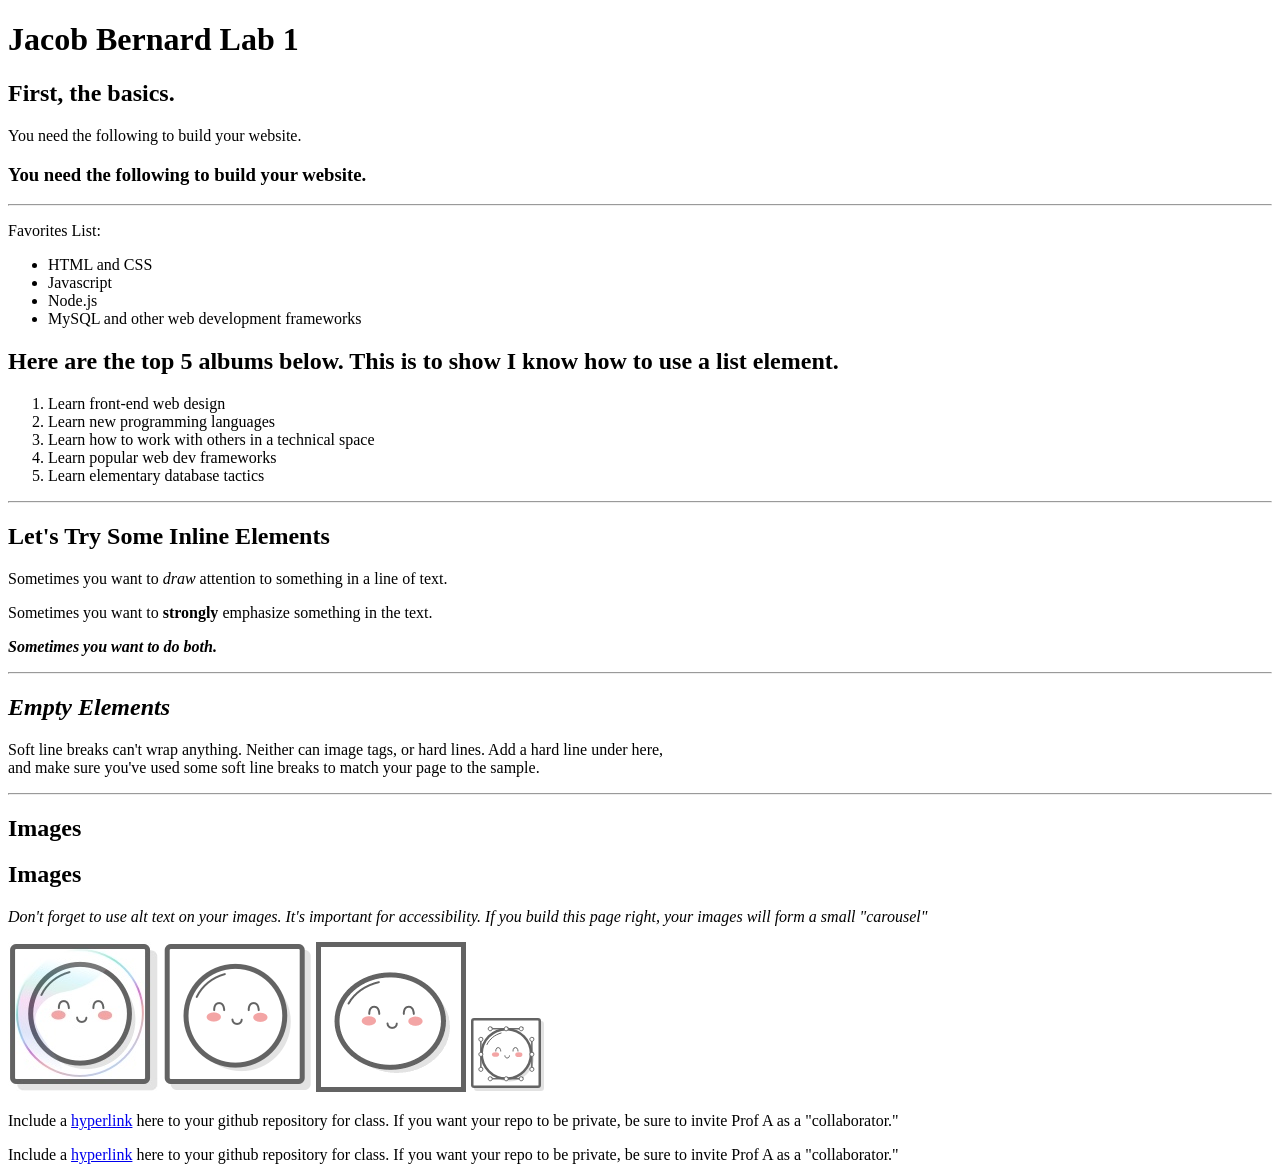
<file: client/lab_1/index.html>
<!DOCTYPE html>
<html>
  <head> 
    <title> Jacob Bernard Lab 1: Intro to HTML </title>
    <h1>Jacob Bernard Lab 1</h1> 
  </head>
  <body> 
    <h2>First, the basics.</h2>
    <p>You need the following to build your website.</p>
    <h3>You need the following to build your website.</h3>

    <hr/>

    <p>Favorites List:</p>
    <ul>
      <li>HTML and CSS</li>
      <li>Javascript</li>
      <li>Node.js</li>
      <li>MySQL and other web development frameworks</li>
    </ul>

    <h2>Here are the top 5 albums below. This is to show I know how to use a list element.</h2>
    <ol>
      <li>Learn front-end web design</li>
      <li>Learn new programming languages</li>
      <li>Learn how to work with others in a technical space</li>
      <li>Learn popular web dev frameworks</li>
      <li>Learn elementary database tactics</li>
    </ol>

    <hr/>

    <h2>Let's Try Some Inline Elements</h2>
    <p>Sometimes you want to <em>draw</em> attention to something in a line of text.</p>
    <p>Sometimes you want to <strong>strongly</strong> emphasize something in the text.</p>
    <p><em><strong>Sometimes you want to do both.</em></strong></p>

    <hr/>

    <h2><em><strong>Empty Elements</strong></em></h2>
    <p>Soft line breaks can't wrap anything. Neither can image tags, or hard lines.
      Add a hard line under here,<br/> and make sure you've used some soft line breaks to match your page to the sample.</p>

    <hr/>

    <h2><strong>Images</strong></h2>
    <h2><strong>Images</strong></h2>
      <p><em>Don't forget to use alt text on your images. It's important for accessibility.
              If you build this page right, your images will form a small "carousel"</em></p>
  
    <img src="images/mochi.jpg"/>
    <img src="images/mochi.png"/>
    <img src="images/mochi.gif"/>
    <img src="images/mochi.svg"/>
  
 <p class="footer">Include a <a href='https://github.com/jbernard247/INST377-Lab-Work'>hyperlink</a> here to your github repository for class.
 If you want your repo to be private, be sure to invite Prof A as a "collaborator."</p>

 Include a <a href='https://github.com/jbernard247/INST377-Lab-Work'>hyperlink</a> here to your github repository for class.
If you want your repo to be private, be sure to invite Prof A as a "collaborator."
  </body>
</html>
</file>
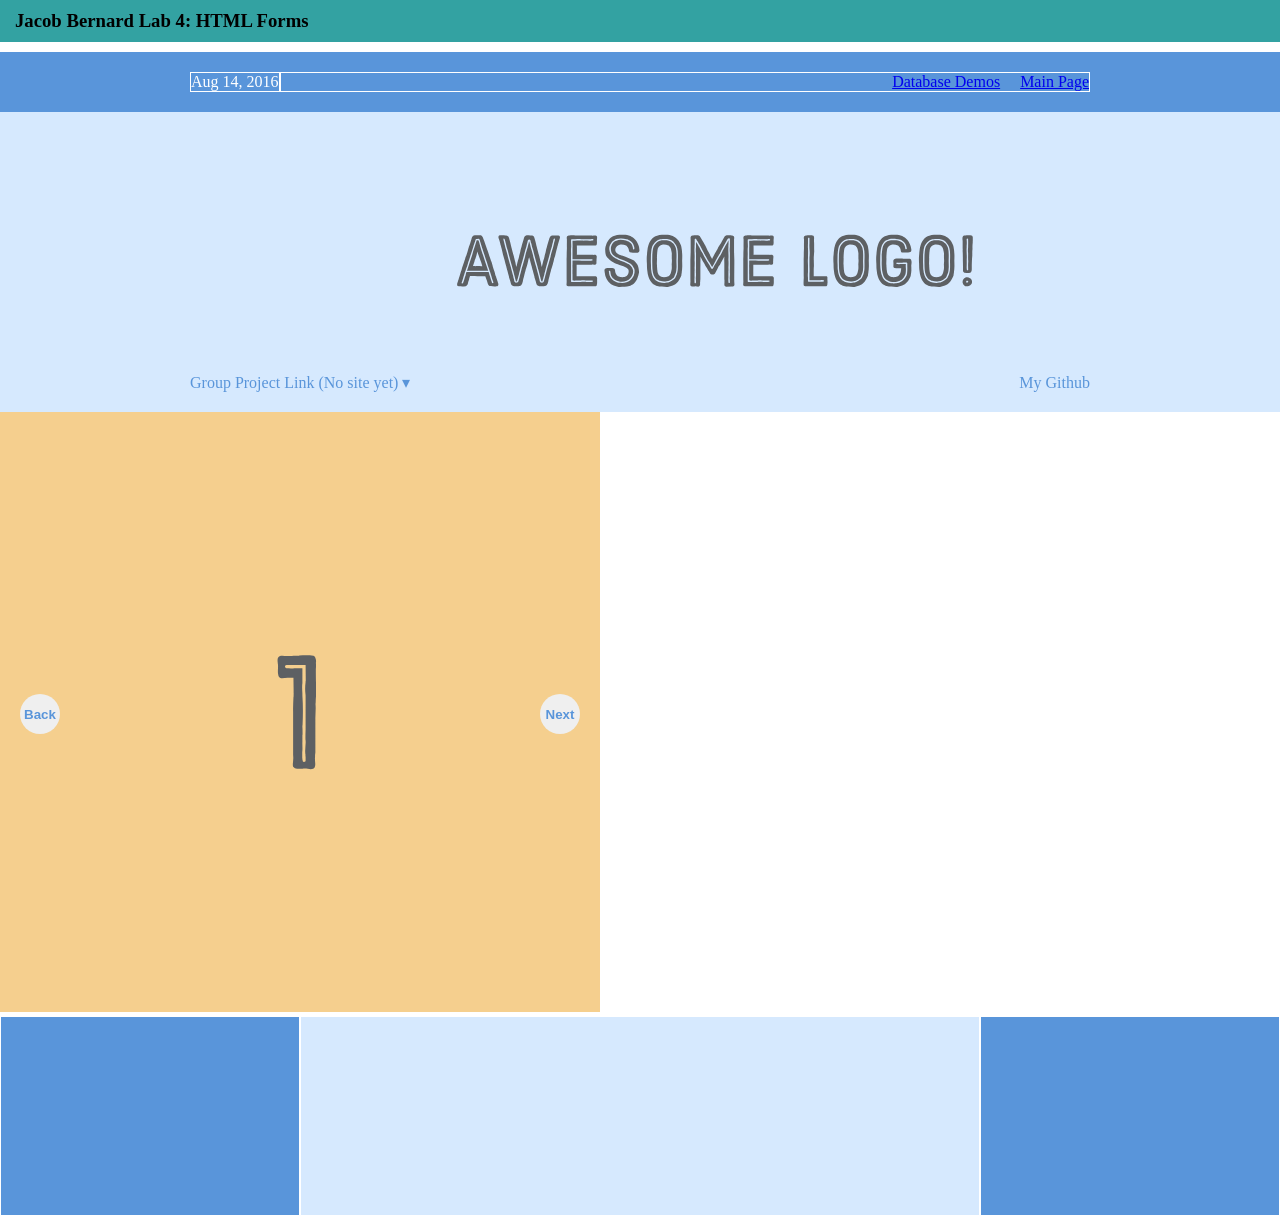
<file: client/lab_4/index.html>
<!DOCTYPE html>
<html lang='en'>
  <head>
    <meta charset='UTF-8'/>
    <title> Jacob Bernard Lab 4: HTML Forms</title>
    <link rel='stylesheet' href='styles.css'/>
  </head>
  <body>
    <h3 class='head'><b>Jacob Bernard Lab 4: HTML Forms</b></h3>
    <div class='menu-container'>
        <div class='menu'>
            <div class='date'>Aug 14, 2016</div>
            <div class='links'></div>
              <div class='signup'><a href='data.html'>Database Demos</a></div>      
              <div class='login'><a href='index.html'>Main Page</a></div>        
            
          </div>
    </div>

    <div class='header-container'>
        <div class='header'>
            <div class='subscribe'> Group Project Link (No site yet) &#9662;</div>
            <div class='logo'><img src='images/awesome-logo.svg'/></div>
            <div class='social'>My Github</div>
        </div>
    </div>
    <div class='carousel'>
       <div class="carousel_item carousel_item--visible">
           <img src="images/one.svg" />
       </div> 
       <div class="carousel_item">
           <img src="images/two.svg" />
       </div>
       <div class="carousel_item">
           <img src="images/three.svg" />
       </div>
       <div class="carousel_item">
           <img src="images/four.svg" />
       </div>
       <div class="carousel_item">
           <img src="images/five.svg" />
       </div>

       <div class="carousel_actions">
           <button id="carousel_button--prev">Back</button>
           <button id="carousel_button--next">Next</button>
       </div>
          
        
</div>

    <div class='footer'>
        <div class='footer-item footer-one'></div>
        <div class='footer-item footer-two'></div>
        <div class='footer-item footer-three'></div>
      </div>

      <script src='script.js'></script>
  </body>
</html>
</file>
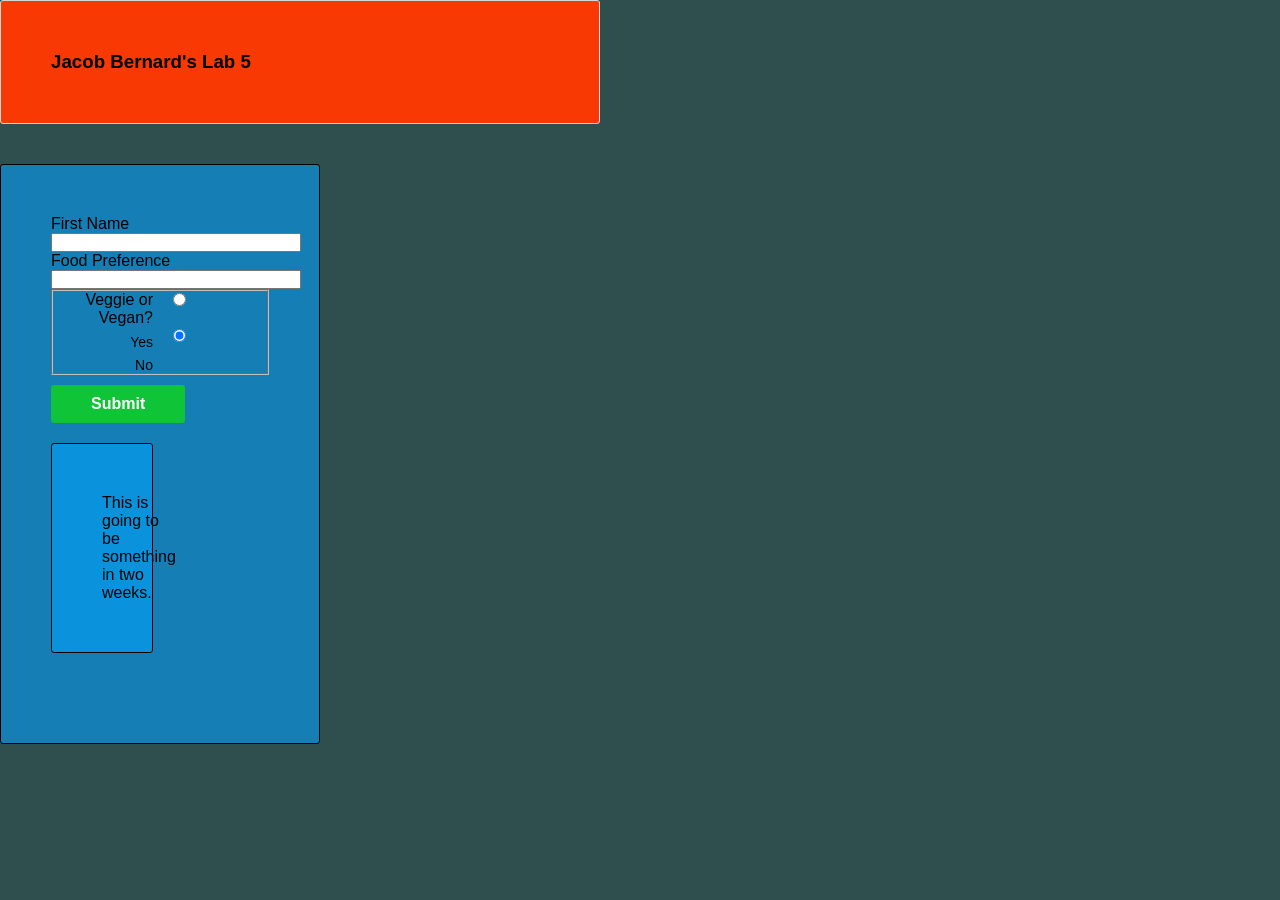
<file: client/lab_5/index.html>
<!DOCTYPE html>
<html>
    <head>
        <link rel='stylesheet' href='styles.css'/>
        <form action="https://data.princegeorgescountymd.gov/resource/umjn-t2iz.json" 
        method="get"></form>
    </head>

    <body>
        <h3 class="speaker-form">Jacob Bernard's Lab 5</h3>
            <div class="speaker-form2">
                <div class="form-row">
                    <label for="first-name">First Name</label>
                    <input id="first-name" name="first-name" type="text" />

                    <label for="food-preference">Food Preference</label>
                    <input id="food-preference" name="food-preference" type="text" />

                    <fieldset class='legacy-form-row'>
                        <legend>Veggie or Vegan?</legend>
                        <input id='talk-type-1'
                               name='talk-type'
                               type='radio'
                               value='main-stage' />
                        <label for='talk-type-1' class='radio-label'>Yes</label>
                        <input id='talk-type-2'
                               name='talk-type'
                               type='radio'
                               value='workshop'
                               checked />
                        <label for='talk-type-2' class='radio-label'>No</label>
                      </fieldset>
                      <div class='form-row'>
                        <button>Submit</button>
                      </div>
                      <p class="speaker-form3">This is going to be something in two weeks.</p>
                </div>
            </div> 
            <script src='script.js'></script>       
    </body>

</html>
</file>
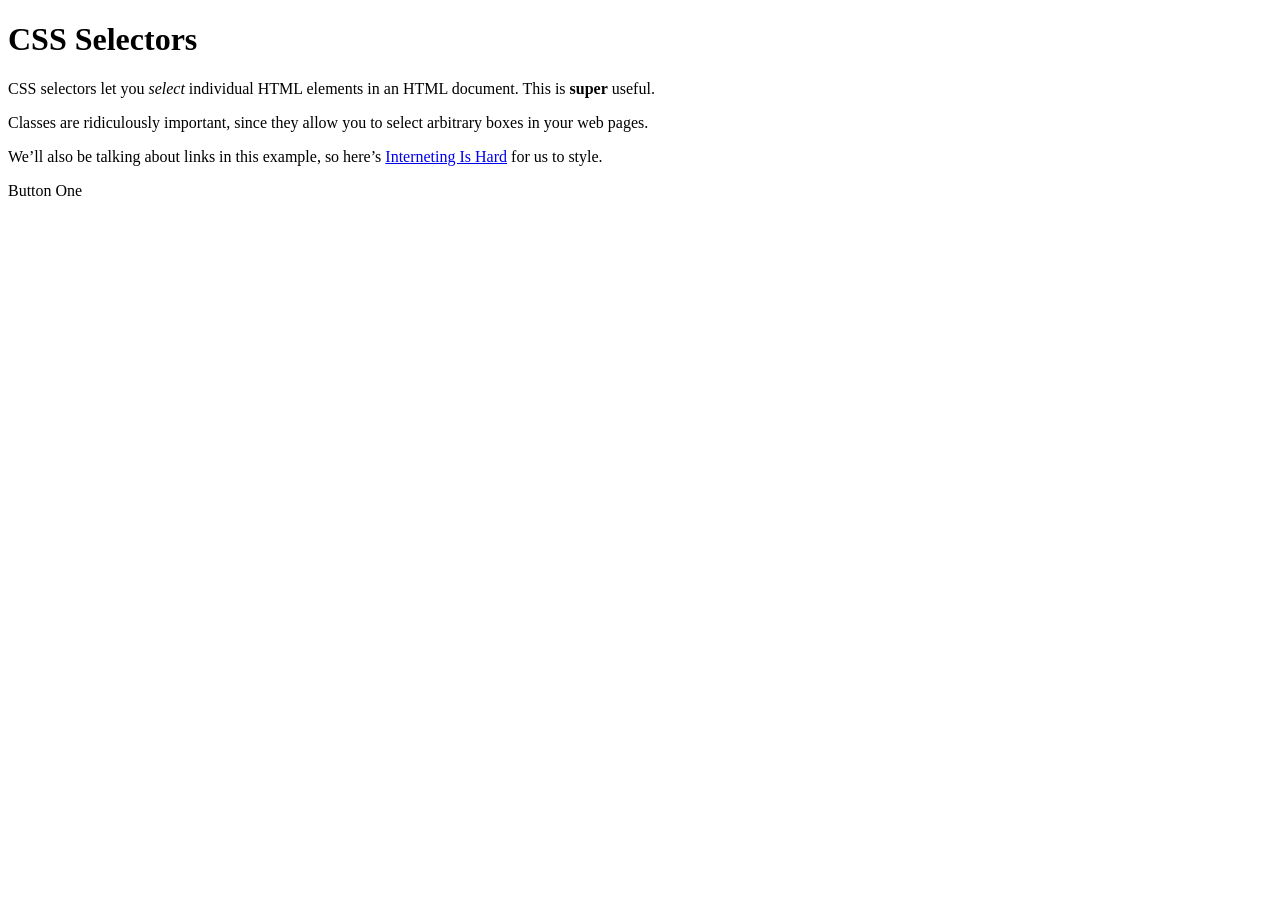
<file: css selectors/selectors.html>
<!DOCTYPE html>
<html lang='en'>
  <head>
    <meta charset='UTF-8'/>
    <title>CSS Selectors</title>
    <link rel='stylesheet' href='styles.css'/>
  </head>
  <body>
    <h1>CSS Selectors</h1>

    <p>CSS selectors let you <em>select</em> individual HTML elements in an HTML
       document. This is <strong>super</strong> useful.</p>

    <p>Classes are ridiculously important, since they allow you to select
       arbitrary boxes in your web pages.</p>

    <p>We’ll also be talking about links in this example, so here’s
       <a href='https://internetingishard.com'>Interneting Is Hard</a> for us to
       style.</p>

    <div>Button One</div>

  </body>
</html>
</file>
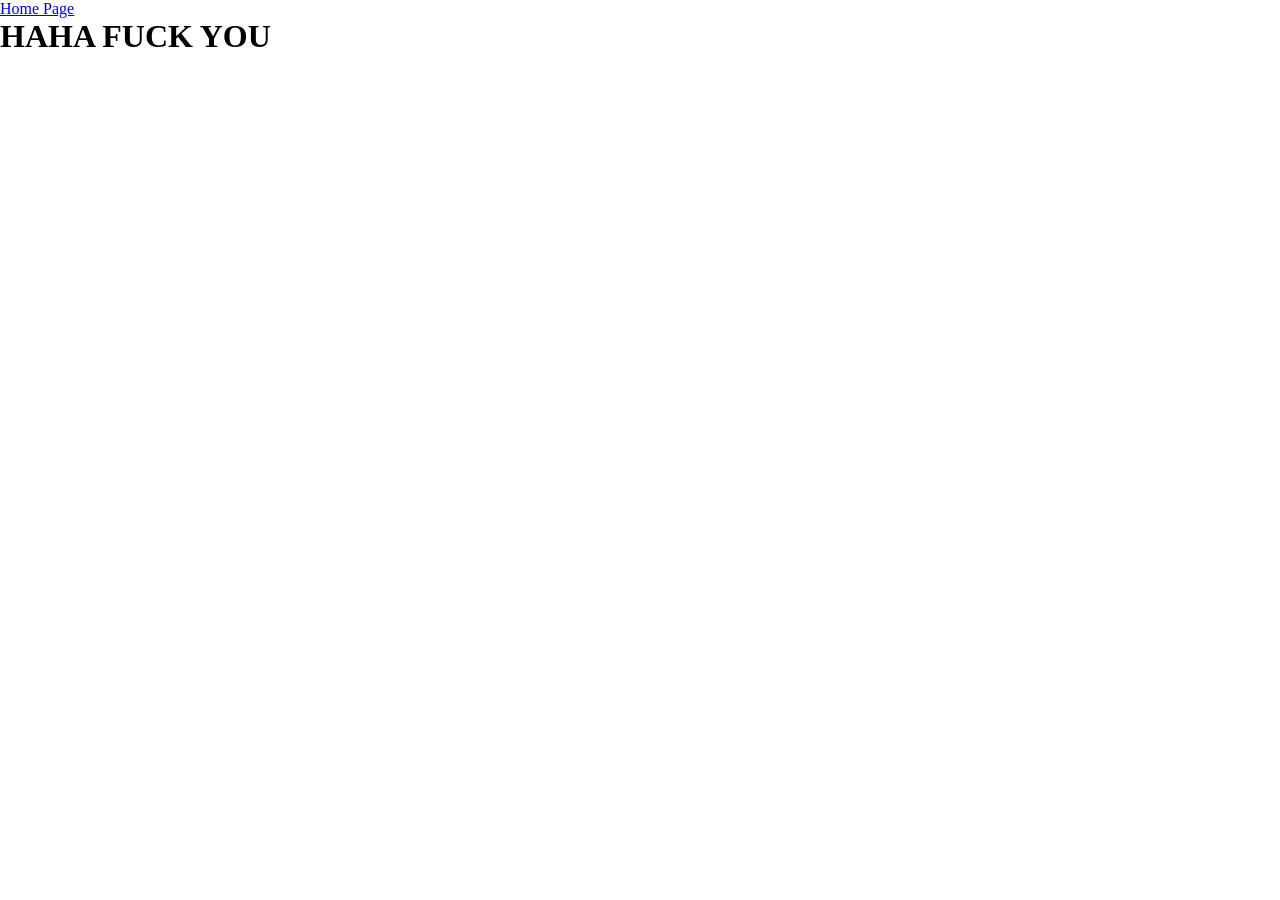
<file: client/lab_3/data.html>
<!DOCTYPE html>
<html lang='en'>
  <head>
    <meta charset='UTF-8'/>
    <title> Jacob Bernard Lab 3: Flexbox Demo</title>
    <link rel='stylesheet' href='styles.css'/>
  </head>
    <body>
        <a href='index.html'>Home Page</a>
        <h1 class="header2">HAHA FUCK YOU</h1>
    </body>
</html>
</file>
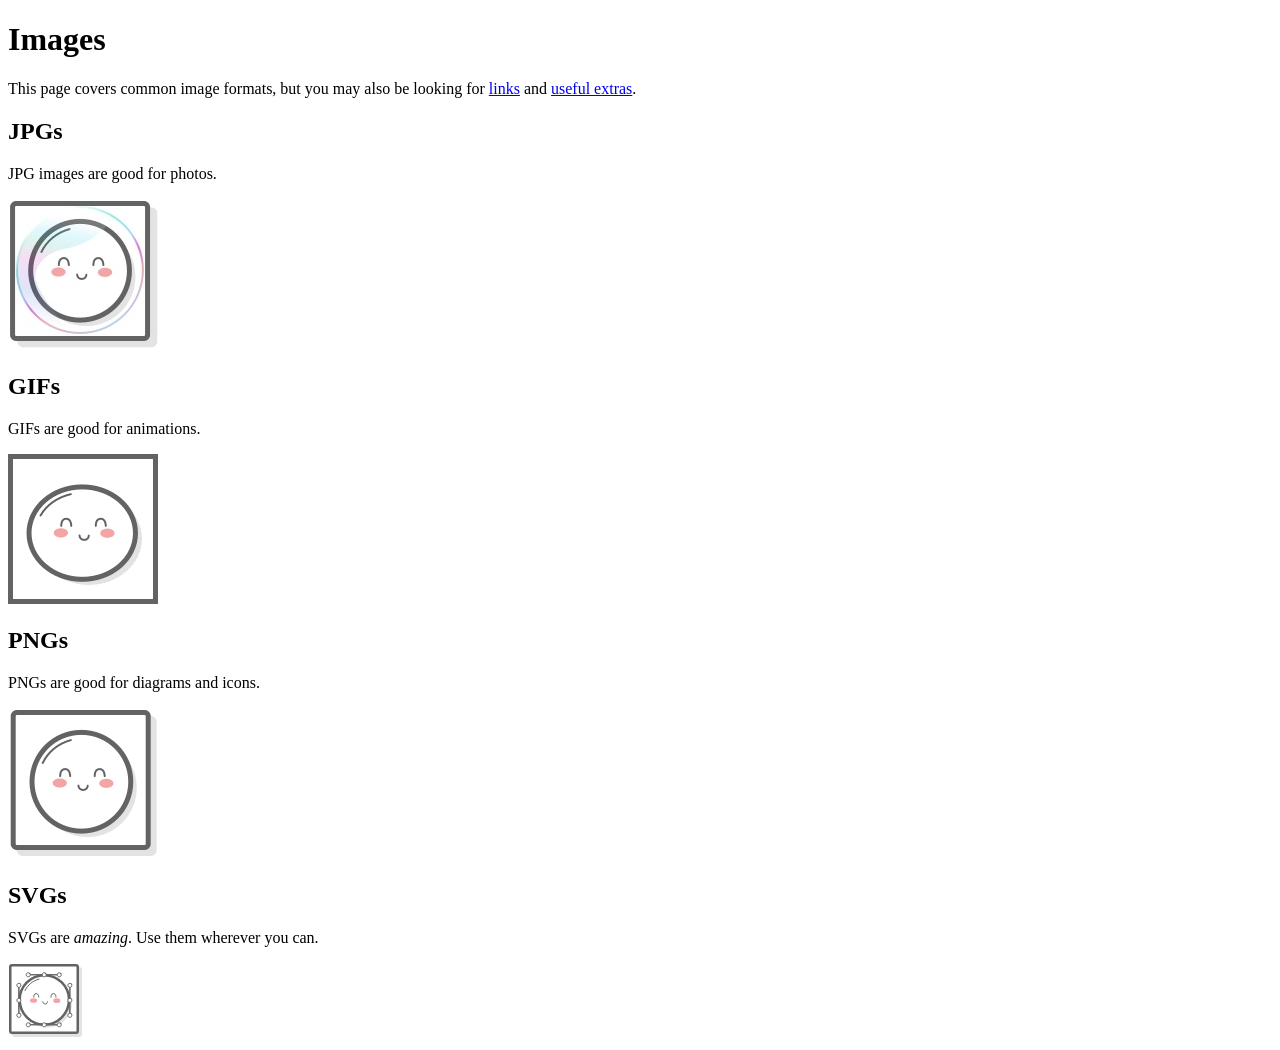
<file: client/lab_1/link-and-images/images.html>
<!DOCTYPE html>
<html>
  <head>
    <title>Images</title>
  </head>
  <body>
    <h1>Images</h1>
    <p>This page covers common image formats, but you may also be looking for <a
        href='links.html'>links</a> and <a href='misc/extras.html'>useful
        extras</a>.</p>
     
     <h2>JPGs</h2>
     
     <p>JPG images are good for photos.</p>
     
     <img src='images/mochi.jpg'/>

     <h2>GIFs</h2>

<p>GIFs are good for animations.</p>

<img src='images/mochi.gif'/>

<h2>PNGs</h2>

<p>PNGs are good for diagrams and icons.</p>

<img src='images/mochi.png'/>

<h2>SVGs</h2>

<p>SVGs are <em>amazing</em>. Use them wherever you can.</p>

<img src='images/mochi.svg'/>

  </body>
</html>
</file>
<file: client/lab_4/styles.css>
* {
    margin: 0;
    padding: 0;
    box-sizing: border-box;
  }
  
.menu-container {
    color: #fff;
    background-color: #5995DA;  /* Blue */
    padding: 20px 0;
    display: flex;
    justify-content: center;
  }
  
.menu {
    border: 1px solid #fff;
    width: 900px;
    display: flex;
    justify-content: space-between;
  }

.header-container {
    color: #5995DA;
    background-color: #D6E9FE;
    display: flex;
    justify-content: center;
  }
  
.header {
    width: 900px;
    height: 300px;
    display: flex;
    justify-content: space-between;
    align-items: center;
  }
.head{
    width: 100%;
    display: inline-block;
    background-color: rgba(0,139, 139,0.8);
    padding: 10px 15px;
    margin: 0;
    margin-bottom: 10px;
  }

.links {
    border: 1px solid #fff;  /* For debugging */
    display: flex;
    justify-content: flex-end;
  }
  
.login {
    margin-left: 20px;
  }
.photo-grid-container {
    display: flex;
    justify-content: center;
  }
  
.photo-grid {
    width: 900px;
    display: flex;
    justify-content: center;
    flex-wrap: wrap;
    flex-direction: row-reverse;
    align-items: center;
  }
  
.photo-grid-item {
    border: 1px solid #fff;
    width: 300px;
    height: 300px;
  }
.first-item {
    order: 1;
  }
  
.last-item {
    order: -1;
  }
.social,
.subscribe {
    align-self: flex-end;
    margin-bottom: 20px;
  }

.footer {
    display: flex;
    justify-content: space-between;
  }
  
.footer-item {
    border: 1px solid #fff;
    background-color: #D6E9FE;
    height: 200px;
    flex: 1;
  }

.footer-three {
    flex: 2;
  }

.footer-one,
.footer-three {
    background-color: #5995DA;
    flex: initial;
    width: 300px;
  }

.signup {
    margin-left: auto;
  }

  .carousel {
    overflow: hidden;
    max-width: 600px;
    position: relative;
  }
  
  .carousel .carousel_item,
  .carousel .carousel_item--hidden {
    display: none;
  }

  .carousel .carousel_item img {
    width: 100%;
    max-width: 600px;
    height: auto;
    
  }

  .carousel .carousel_item--visible {
    display: block;

  }

  .carousel .carousel_actions {
    display: flex;
    width: 100%;
    justify-content: space-between;
    position: absolute;
    top: 50%;
    transform: translateY(-50%);
  }

  .carousel .carousel_actions button {
    border-radius: 50px;
    border: 0;
    font-weight: bold;
    color: #5995DA;
    cursor: pointer;
    width: 40px;
    height: 40px;
  }

.carousel .carousel_actions button#carousel_button--prev {
  margin-left: 20px;
}

.carousel .carousel_actions button#carousel_button--next {
  margin-right: 20px;
}
</file>
<file: client/lab_5/styles.css>
* {
  margin: 0;
  padding: 0;
  box-sizing: border-box;
}

body {
  margin: 0;
  padding: 0;
  font-family: ‘Segoe UI’, Candara, ‘Bitstream Vera Sans’, ‘DejaVu Sans’,
    ‘Bitsream Vera Sans’, ‘Trebuchet MS’, Verdana, ‘Verdana Ref’, sans-serif;
  background-color: darkslategray;
}

/* Page Layout */
.columns {
  display: flex;
  flex-wrap: wrap;
  
}

.wrapper {
  display: flex;
}
.container {
  max-width: 960px;
  margin-top: 25px;
}

.speaker-form {
  background-color: #f93904;
  border: 1px solid #D6D9DC;
  border-radius: 3px;
  
  width: 80%;
  padding: 50px;
  margin: 0 0 40px 0;
}

.speaker-form2 {
  background-color: #049ff99a;
  border: 1px solid #000000;
  border-radius: 3px;
  
  width: 25%;
  padding: 50px;
  margin: 0 0 40px 0;
  
}
.speaker-form3 {
  background-color: #049ff99a;
  border: 1px solid #000000;
  border-radius: 3px;
  display: flex;
  flex-wrap: wrap;
  width: 35%;
  padding: 50px;
  margin: 0 0 40px 0;
  
}

@media only screen and (min-width: 700px) {
  .speaker-form-header,
  .speaker-form {
    width: 600px;
  }
  .form-row {
    flex-direction: row;
    align-items: flex-start; /* To avoid stretching */
    margin-bottom: 20px;
  }
  .form-row input[type='text'] {
    width: 250px;
    height: initial;
  }
  .form-row label {
    text-align: right;
    width: 120px;
    margin-top: 7px;
    padding-right: 20px;
  }
  .legacy-form-row {
    margin-bottom: 10px;
  }
  .legacy-form-row legend {
    width: 120px;
    text-align: right;
    padding-right: 20px;
  }
  .legacy-form-row legend {
    float: left;

  }
  
  .legacy-form-row .radio-label {
    display: block;
    font-size: 14px;
    padding: 0 20px 0 10px;
  }
  
  .legacy-form-row input[type='radio'] {
    margin-top: 2px;
  }
    
  .legacy-form-row .radio-label,
  .legacy-form-row input[type='radio'] {
    float: left;
  }
  .form-row button {
    font-size: 16px;
    font-weight: bold;
  
    color: #FFFFFF;
    background-color: #10c437;
  
    border: none;
    border-radius: 3px;
  
    padding: 10px 40px;
    cursor: pointer;
  }
  
  .form-row button:hover {
    background-color: #76AEED;
  }
  
  .form-row button:active {
    background-color: #407FC7;
  }
}
</file>
<file: css selectors/styles.css>
<!DOCTYPE html>
<html lang='en'>
  <head>
    <meta charset='UTF-8'/>
    <title>CSS Selectors</title>
    <link rel='stylesheet' href='styles.css'/>
  </head>
  <body>
    <h1>CSS Selectors</h1>

    <p>CSS selectors let you <em>select</em> individual HTML elements in an HTML
       document. This is <strong>super</strong> useful.</p>

    <p>Classes are ridiculously important, since they allow you to select
       arbitrary boxes in your web pages.</p>

    <p>We’ll also be talking about links in this example, so here’s
       <a href='https://internetingishard.com'>Interneting Is Hard</a> for us to
       style.</p>

    <div>Button One</div>

  </body>
</html>
</file>
<file: client/lab_3/styles.css>
* {
    margin: 0;
    padding: 0;
    box-sizing: border-box;
  }
  
.menu-container {
    color: #fff;
    background-color: #5995DA;  /* Blue */
    padding: 20px 0;
    display: flex;
    justify-content: center;
  }
  
.menu {
    border: 1px solid #fff;
    width: 900px;
    display: flex;
    justify-content: space-between;
  }

.header-container {
    color: #5995DA;
    background-color: #D6E9FE;
    display: flex;
    justify-content: center;
  }
  
.header {
    width: 900px;
    height: 300px;
    display: flex;
    justify-content: space-between;
    align-items: center;
  }
.head{
    width: 100%;
    display: inline-block;
    background-color: rgba(0,139, 139,0.8);
    padding: 10px 15px;
    margin: 0;
    margin-bottom: 10px;
  }

.links {
    border: 1px solid #fff;  /* For debugging */
    display: flex;
    justify-content: flex-end;
  }
  
.login {
    margin-left: 20px;
  }
.photo-grid-container {
    display: flex;
    justify-content: center;
  }
  
.photo-grid {
    width: 900px;
    display: flex;
    justify-content: center;
    flex-wrap: wrap;
    flex-direction: row-reverse;
    align-items: center;
  }
  
.photo-grid-item {
    border: 1px solid #fff;
    width: 300px;
    height: 300px;
  }
.first-item {
    order: 1;
  }
  
.last-item {
    order: -1;
  }
.social,
.subscribe {
    align-self: flex-end;
    margin-bottom: 20px;
  }

.footer {
    display: flex;
    justify-content: space-between;
  }
  
.footer-item {
    border: 1px solid #fff;
    background-color: #D6E9FE;
    height: 200px;
    flex: 1;
  }

.footer-three {
    flex: 2;
  }

.footer-one,
.footer-three {
    background-color: #5995DA;
    flex: initial;
    width: 300px;
  }

.signup {
    margin-left: auto;
  }
</file>
